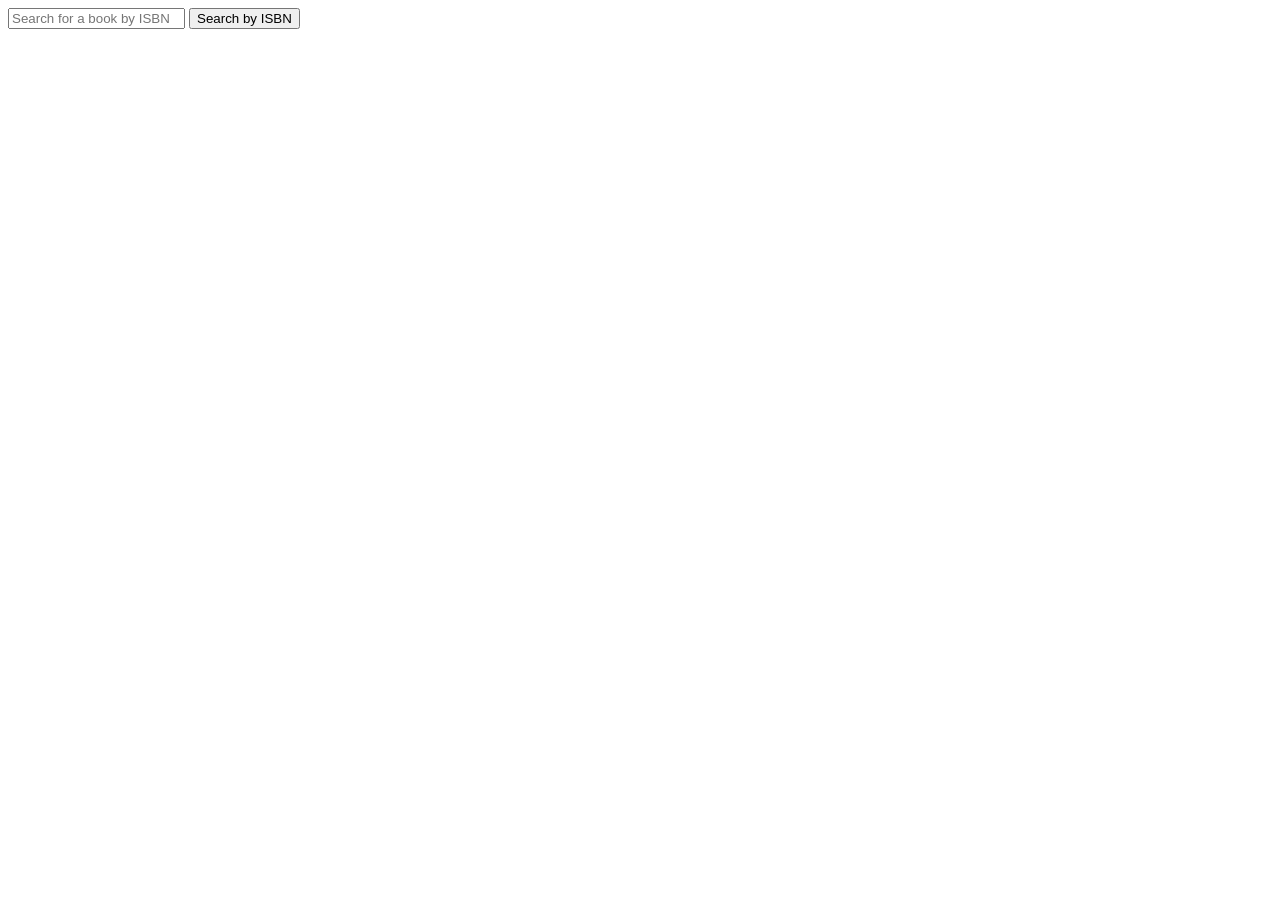
<file: OLD/templates/add_book.html>
<!-- HTML Structure -->
<!DOCTYPE html>
<html>
<head>
    <title>Add Books - Book Catalog App</title>
    <script src="https://code.jquery.com/jquery-3.6.4.min.js"></script>
</head>
<body>

    <!-- Search Box by ISBN -->
    <div class="input-group mb-3">
        <input type="text" id="isbn_search" placeholder="Search for a book by ISBN" onkeypress="handleKeyPress(event, 'isbn')">
        <button onclick="searchByISBN()">Search by ISBN</button>
    </div>

    <div id="title"></div>
    <div id="author"></div>
    <div id="isbn"></div>
    <div id="rating"></div>
    <img id="image" >
    <div id="publish_date"></div>
    <div id="publisher"></div>
    <div id="language"></div>
    <div id="pages"></div>
    <div id="amazon_price"></div>
    <div id="description"></div>
    <button id="saveBookButton" onclick="saveBook()" style="display:none;">Save Book</button>


    <script>
        let currentBookData = null; // To store the latest book data
        function saveBook() {
            if (currentBookData) {
                fetch('/save_book', {
                    method: 'POST',
                    headers: {
                        'Content-Type': 'application/json',
                    },
                    body: JSON.stringify(currentBookData),
                })
                .then(response => response.json())
                .then(data => {
                    alert(data.message);
                })
                .catch((error) => {
                    console.error('Error:', error);
                });
            }
        }

        function handleKeyPress(event, type) {
            if (event.keyCode === 13) {
                if (type === 'isbn') {
                    searchByISBN();
                } else {
                    searchByTitle();
                }
            }
        }

        // Search by ISBN
        function searchByISBN() {

            let isbn = document.getElementById("isbn_search").value;
            //alert(isbn);
            fetch(`https://openlibrary.org/api/books?bibkeys=ISBN:${isbn}&format=json`)
            .then(response => response.json())
            .then(data => { 
                console.log(data)
                console.log(data[`ISBN:${isbn}`])
                populateResultsISBN(data[`ISBN:${isbn}`])
                
            })
            .catch(error => console.error('Error:', error));
        }

        // Search by Title
        function searchByTitle() {
            let title = document.getElementById("title_search").value;
            fetch(`https://openlibrary.org/search.json?title=${title}`)
            .then(response => response.json())
            .then(data => {
                if (data.docs && data.docs.length > 0) {
                    populateResultsTitle(data.docs[0]);
                }
            })
            .catch(error => console.error('Error:', error));
        }

        function populateResultsISBN(bookData) {
            let payload = {
                url: bookData['info_url']
            };

            fetch('/get_info', {
                method: 'POST',
                headers: {
                    'Content-Type': 'application/json'
                },
                body: JSON.stringify(payload)
            })
            .then(response => response.json())
            .then(data => {
                console.log(data)
                document.getElementById("rating").innerHTML = `Rating: ${data.rating}`;
                document.getElementById("image").src = data.image_url;
                document.getElementById("publish_date").innerHTML = `Publish Date: ${data.publish_date}`;
                document.getElementById("publisher").innerHTML = `Publisher: ${data.publisher}`;
                document.getElementById("language").innerHTML = `Language: ${data.language}`;
                document.getElementById("pages").innerHTML = `Pages: ${data.pages}`;
                document.getElementById("amazon_price").innerHTML = `Amazon Price: ${data.amazon_price}`;
                document.getElementById("description").innerHTML = `Description: ${data.description}`;            
                document.getElementById("title").innerHTML = `Title: ${data.title}`;
                document.getElementById("isbn").innerHTML = `ISBN: ${data.isbn}`;
                document.getElementById("author").innerHTML = `Author: ${data.author}`;
                currentBookData = data;  // Save the current book data
            })
            .catch(error => {
                console.error('Error fetching info:', error);
            });
            document.getElementById("saveBookButton").style.display = "block";
        }
    </script>
</body>
</html>
</file>
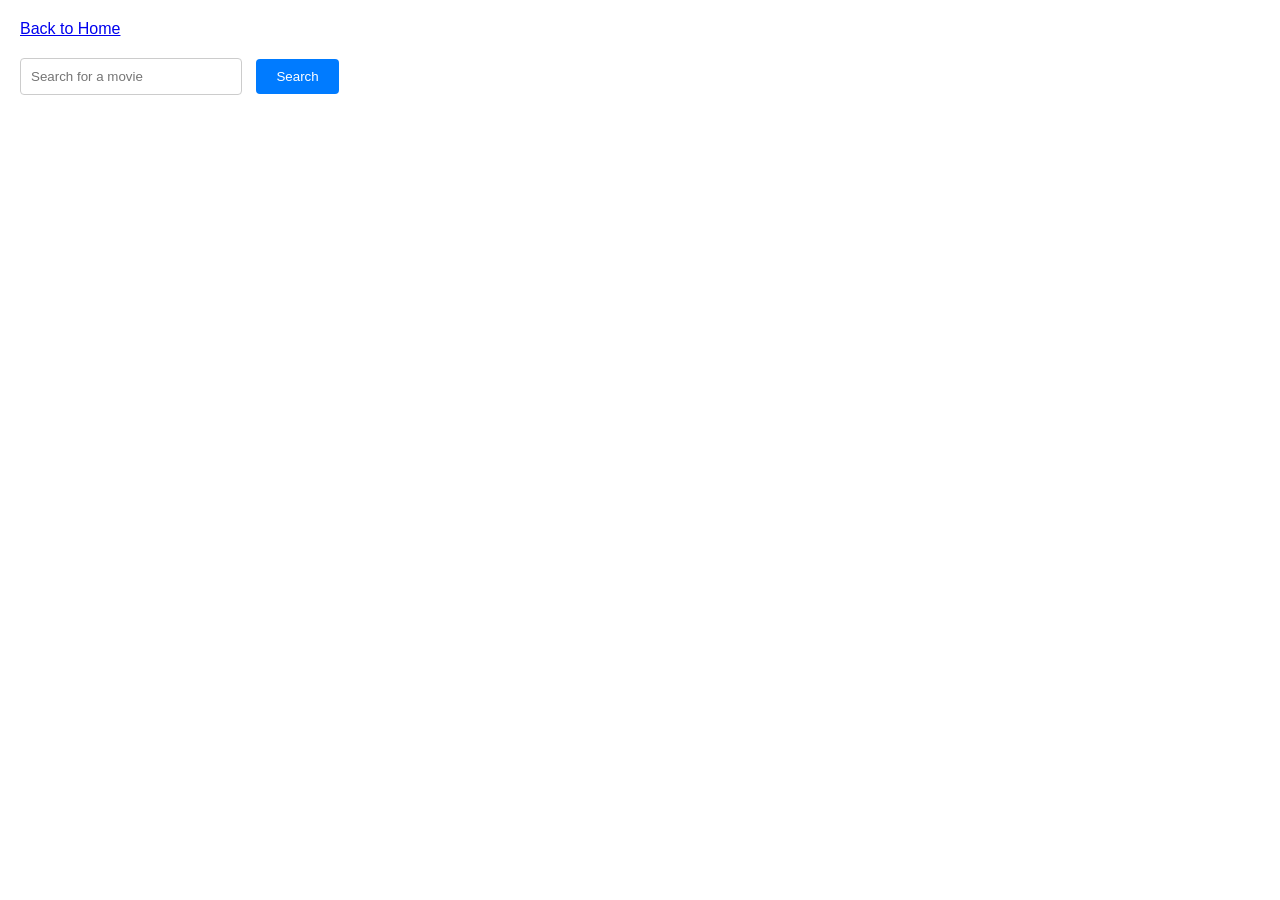
<file: OLD/templates/Add_Movies.html>
<!DOCTYPE html>
<html>
<head>
    <meta name="viewport" content="width=device-width, initial-scale=1">

    <title>Add Movies - VHS Catalog App</title>
    <style>
        /* General styles */
        body {
            font-family: Arial, sans-serif;
            margin: 20px;
        }

        /* Search results container */
        #results {
            display: flex;
            flex-wrap: wrap;
            justify-content: space-between;
            margin-top: 20px;
        }

        .movie-card {
        width: 300px;
        height: 400px;
        margin: 10px;
        padding: 15px;
        border: 1px solid #ccc;
        border-radius: 8px;
        box-shadow: 0 4px 8px rgba(0, 0, 0, 0.1);
        display: flex; /* Use flex layout to align image and details vertically */
        flex-direction: column; /* Stack image and details vertically */
    }

    .movie-card img {
        max-width: 100%;
        height: 100%;
        display: block;
        margin: auto;
    }

    .movie-details {
        flex-grow: 1; /* Allow details to grow and occupy remaining space */
        display: flex;
        flex-direction: column;
        justify-content: space-between;
        padding: 10px;
    }

    .movie-title {
        font-size: 1.2em;
        margin-bottom: 5px;
    }

    .movie-year {
        font-size: 14px;
        color: #777;
    }

    .details-button {
        background-color: #007BFF;
        color: white;
        border: none;
        padding: 10px 20px;
        text-align: center;
        text-decoration: none;
        cursor: pointer;
        border-radius: 4px;
    }

    .details-button:hover {
        background-color: #0056b3;
    }
        /* 'Full details' button styles */
        .details-button {
            background-color: #007BFF;
            color: white;
            border: none;
            padding: 10px 20px;
            text-align: center;
            text-decoration: none;
            display: inline-block;
            margin: 4px 2px;
            cursor: pointer;
            border-radius: 4px;
        }

        .details-button:hover {
            background-color: #0056b3;
        }

        /* Modal styles */
        .modal {
            display: none;
            position: fixed;
            z-index: 1;
            left: 0;
            top: 0;
            width: 100%;
            height: 100%;
            overflow: auto;
            background-color: rgba(0, 0, 0, 0.4);
        }

        .modal-content {
            background-color: #fefefe;
            margin: 15% auto;
            padding: 20px;
            border: 1px solid #888;
            width: 80%;
        }

        .close {
            color: #aaa;
            float: right;
            font-size: 28px;
            font-weight: bold;
        }

        .close:hover,
        .close:focus {
            color: black;
            text-decoration: none;
            cursor: pointer;
        }

        .modal-content img {
            max-width: 100%;
            max-height: 400px;
            height: auto;
            display: block;
            margin: auto;
        }

        /* Search box and button styles */
        .input-group {
            margin-top: 20px;
        }

        .form-control {
            border-radius: 0;
        }

        .btn-primary {
            border-radius: 0;
        }/* Custom styles for search box and buttons */

/* Style for the search box */
#search {
    width: 200px; /* Adjust the width as needed */
    padding: 10px;
    border: 1px solid #ccc;
    border-radius: 4px;
}

/* Style for the search button */
#search-button {
    background-color: #007BFF;
    color: white;
    border: none;
    padding: 10px 20px;
    text-align: center;
    text-decoration: none;
    display: inline-block;
    margin-left: 10px; /* Add margin to separate from the search box */
    cursor: pointer;
    border-radius: 4px;
}

#search-button:hover {
    background-color: #0056b3;
}
.saved-movie {
        border-color: green;
    }

    </style>    
    <script src="https://code.jquery.com/jquery-3.5.1.min.js"></script>
    <script src="https://cdn.jsdelivr.net/npm/@popperjs/core@2.9.3/dist/umd/popper.min.js"></script>
    <script src="https://maxcdn.bootstrapcdn.com/bootstrap/4.5.2/js/bootstrap.min.js"></script>
</head>
<body>

    <!-- Search Box -->
    <div class="input-group mb-3">
        <!-- Back to Home Page -->
        <a href="/">Back to Home</a>
    </div>
    <!-- Search Box -->
    <div class="input-group mb-3">
        <!-- Search Box -->
        <input type="text" id="search" placeholder="Search for a movie" onkeypress="handleKeyPress(event)">
        <button id="search-button" onclick="searchMovie()">Search</button>

    </div>

    <div id="movieModal" class="modal">
        <div class="modal-content">
            <span class="close">&times;</span>
            <div id="modal-body">
                <!-- Movie details will be inserted here -->
            </div>
        </div>
    </div>

      
    <!-- Results Area -->
    <div id="results"></div>
    <script>

        function handleKeyPress(event) {
            if (event.keyCode === 13) {
                // Enter key was pressed, trigger the search
                searchMovie();
            }
        }

        let Mdata = {}
        // Function to search for a movie
        function searchMovie() {
            let query = $("#search").val();
            $.ajax({
                url: '/search',
                type: 'POST',
                data: JSON.stringify({ query: query }),
                contentType: 'application/json',  // Setting the content type
                success: function(data) {
                    $("#results").empty();
                    data.forEach(movie => {
                        $("#results").append(`
                        <div class="movie-card">
                            <img src="${movie.cover_url}" class="movie-image">
                            <div class="movie-details">
                                <h3 class="movie-title">${movie.title}</h3>
                                <p class="movie-year">${movie.year}</p>
                                <button class="details-button" onclick="getDetails('${movie.id}')">Full details</button>
                                <button class="fast-add-button" onclick="fastAddMovieByImdbId('${movie.id}')">Fast Add</button>
                            </div>
                        </div>


                        `);
                    });
                },
                error: function(xhr, textStatus, error) {
                    alert(xhr.status + ': ' + error);
                }
            });
        }

        function fastAddMovieByImdbId(imdbId) {
            // Make an AJAX POST request to the Flask route with the IMDb ID
            $.ajax({
                url: '/fast-add-by-id',
                type: 'POST',
                contentType: 'application/json',
                data: JSON.stringify({ id: imdbId }),
                success: function (response) {
                    if (response.status === 'success') {
                        // You can perform additional actions here if needed
                    } else {
                        alert('Failed to add the movie: ' + response.message);
                    }
                },
                error: function (xhr, textStatus, error) {
                    alert('Error: ' + xhr.status + ' - ' + error);
                }
            });
        }

        // Function to get full details of a movie
        function getDetails(id) {
            $.ajax({
                url: '/details',
                type: 'POST',
                data: JSON.stringify({ id: id }),
                contentType: 'application/json',
                success: function (data) {
                    Mdata = JSON.stringify(data)
                    $("#modal-body").html(`
                        <h3>${data.title} (${data.year})</h3>
                        <button onclick='saveMovie()'>Save this</button>
                        <img src="${data.image}" alt="${data.title}">
                        <p><strong>Director:</strong> ${data.director.join(', ')}</p>
                        <p><strong>Genre:</strong> ${data.genres.join(', ')}</p>
                        <p><strong>Cast:</strong> ${data.cast.join(', ')}</p>
                        <p><strong>Runtime:</strong> ${data.runtime.join(', ')}</p>
                        <p><strong>Rating:</strong> ${data.rating}</p>
                        <p><strong>Votes:</strong> ${data.votes}</p>
                        <p><strong>Plot Outline:</strong> ${data['plot outline']}</p>
                    `);

                    // Display the modal
                    $("#movieModal").css("display", "block");
                },
                error: function (xhr, textStatus, error) {
                    alert(xhr.status + ': ' + error);
                }
            });
        }


        // Function to close the modal
        $(".close").on("click", function() {
        $("#movieModal").css("display", "none");
        });

        // Function to save movie details
        function saveMovie() {
            $.ajax({
                url: '/save',
                type: 'POST',
                data: JSON.stringify(Mdata),
                contentType: 'application/json',
                success: function (response) {
                    if (response.status === "success") {
                        $("#movieModal").css("display", "none");          
                    }
                },
                error: function (xhr, textStatus, error) {
                    alert(xhr.status + ': ' + error);
                }
            });
        }



    </script>

</body>
</html>
</file>
